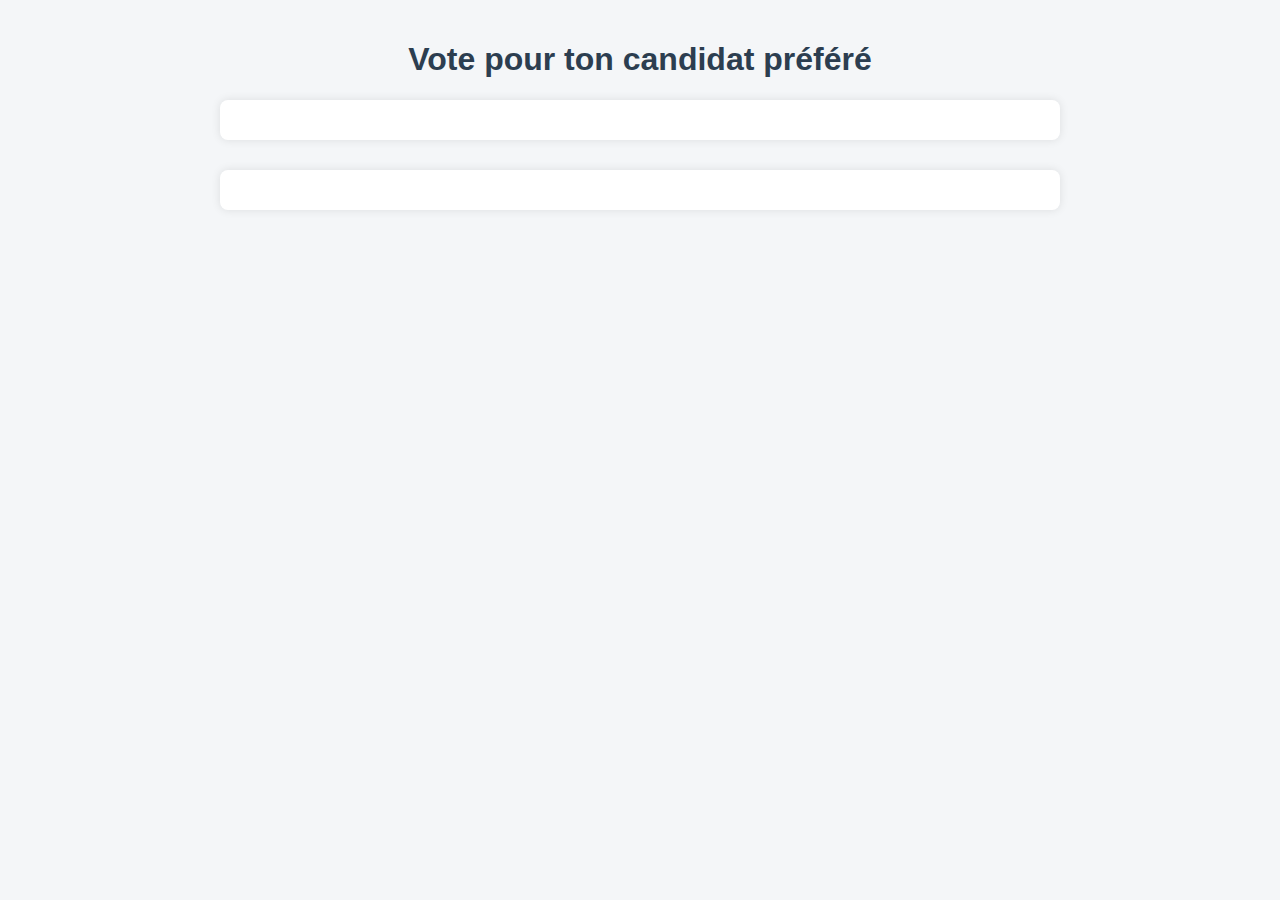
<file: VoteApp.Frontend/index.html>
<!DOCTYPE html>
<html lang="fr">
<head>
  <meta charset="UTF-8">
  <title>VoteApp - Élections</title>
  <link rel="stylesheet" href="style.css">
  <script src="config.js"></script>
</head>
<body>
  <h1>Vote pour ton candidat préféré</h1>
  <div class="container" id="candidate-list"></div>
  <div class="container" id="results"></div>
  <script src="script.js"></script>
</body>
</html>
</file>
<file: VoteApp.Frontend/style.css>
body {
  font-family: 'Segoe UI', sans-serif;
  background: #f4f6f8;
  margin: 0;
  padding: 20px;
}

h1 {
  text-align: center;
  color: #2c3e50;
}

.container {
  max-width: 800px;
  margin: auto;
  background: white;
  padding: 20px;
  border-radius: 8px;
  box-shadow: 0 0 10px rgba(0,0,0,0.1);
}

.candidate {
  display: flex;
  align-items: center;
  justify-content: space-between;
  margin: 10px 0;
  padding: 10px;
  border-bottom: 1px solid #eee;
}

.candidate img {
  width: 50px;
  height: 50px;
  border-radius: 50%;
  object-fit: cover;
}

button.vote-btn {
  background: #3498db;
  color: white;
  border: none;
  padding: 8px 12px;
  border-radius: 4px;
  cursor: pointer;
}

button.vote-btn:hover {
  background: #2980b9;
}

#results {
  margin-top: 30px;
}
</file>
